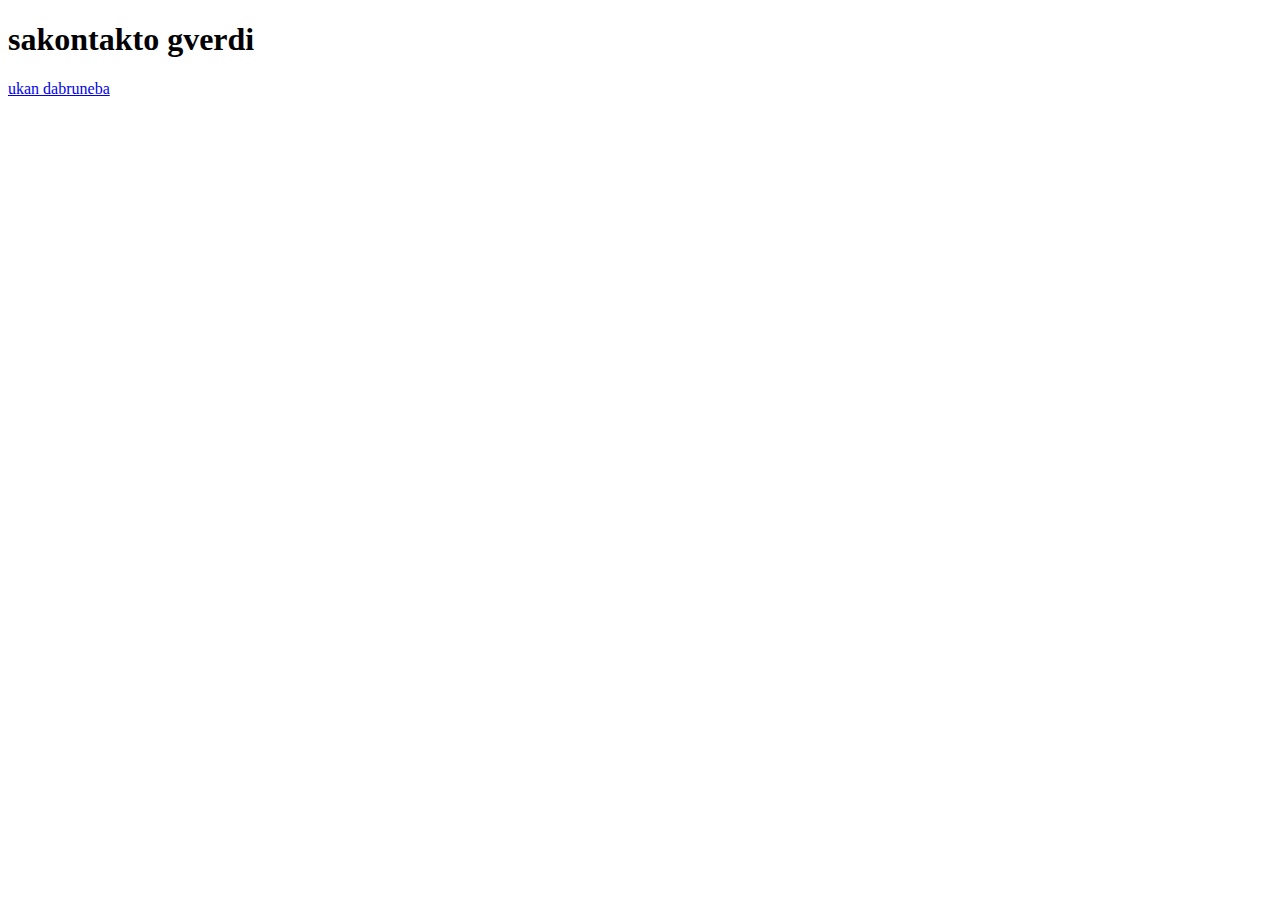
<file: contact.html>
<!DOCTYPE html>
<html lang="en">
<head>
    <meta charset="UTF-8">
    <meta name="viewport" content="width=device-width, initial-scale=1.0">
    <title>Document</title>
</head>
<body>
<h1> sakontakto gverdi</h1>
<a href="index.html">ukan dabruneba</a>
</body>
</html>
</file>
